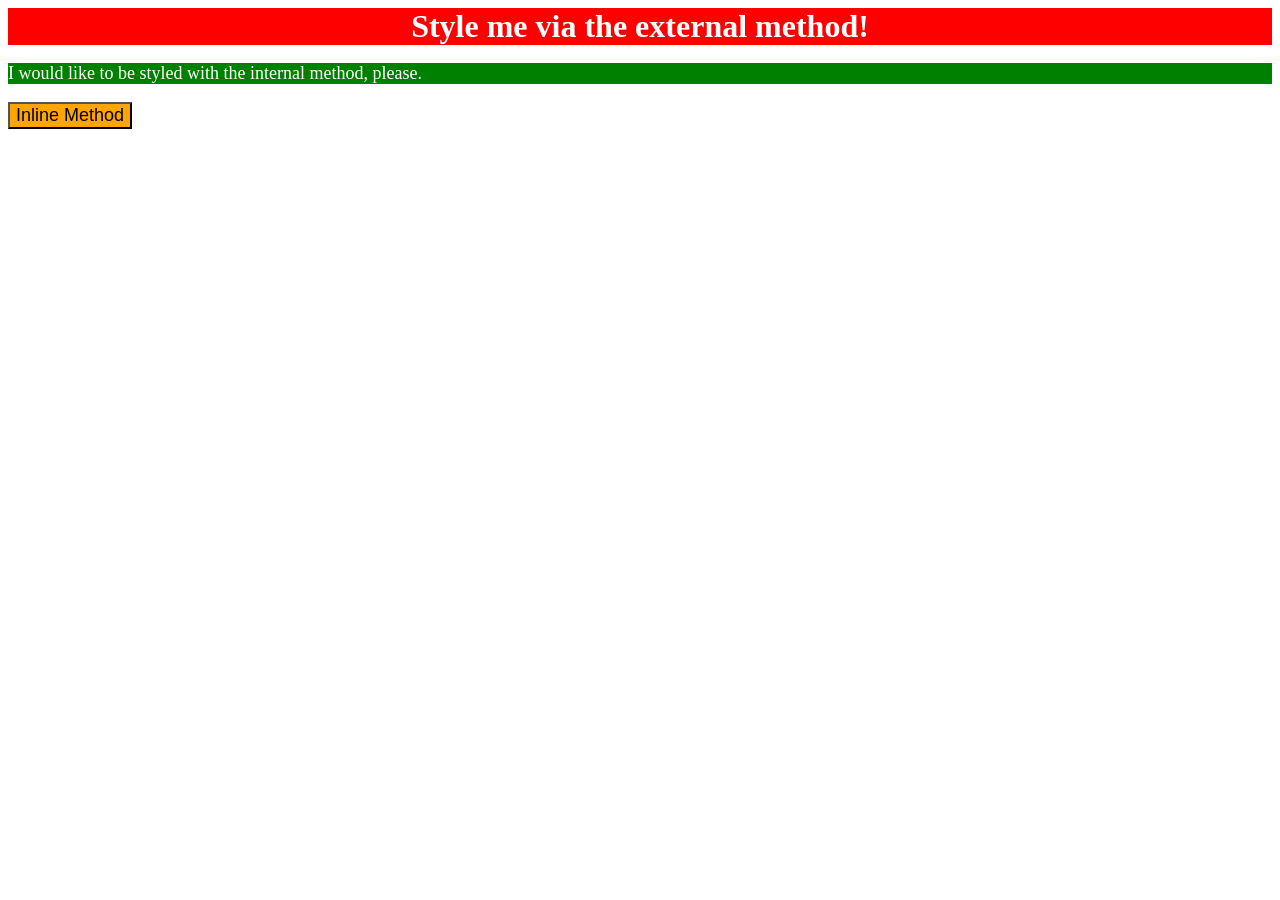
<file: foundations/intro-to-css/01-css-methods/index.html>
<!DOCTYPE html>
<html lang="en">
  <head>
    <meta charset="UTF-8">
    <meta http-equiv="X-UA-Compatible" content="IE=edge">
    <meta name="viewport" content="width=device-width, initial-scale=1.0">
    <link rel="stylesheet" href="style.css">
    <title>Methods for Adding CSS</title>
    <style>
      p {
        background-color: green;
        color: white;
        font-size: 18px;
      }
    </style>
  </head>
  <body>
    <div>Style me via the external method!</div>
    <p>I would like to be styled with the internal method, please.</p>
    <button style="background-color:orange; font-size:18px">Inline Method</button>
  </body>
</html>
</file>
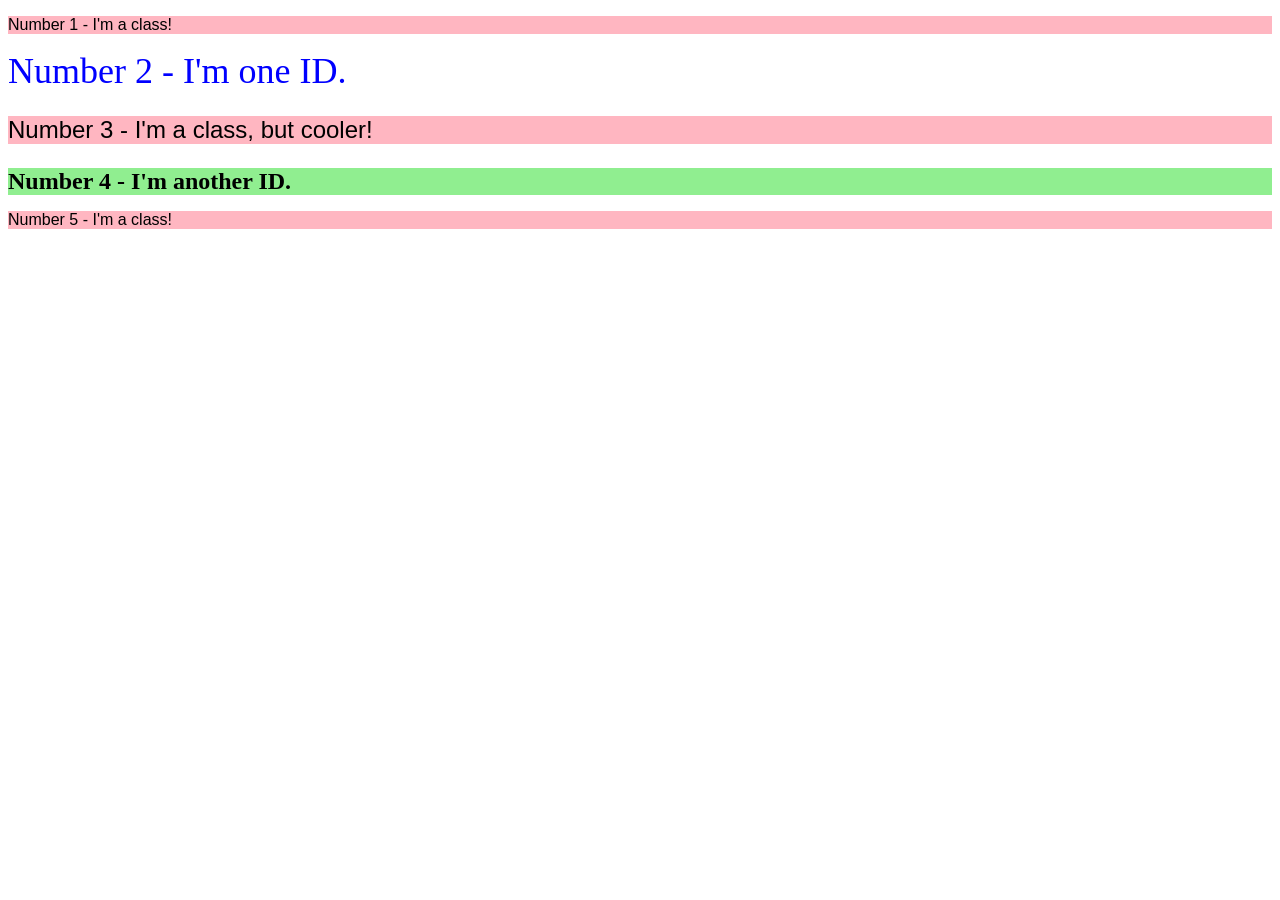
<file: foundations/intro-to-css/02-class-id-selectors/index.html>
<!DOCTYPE html>
<html lang="en">
  <head>
    <meta charset="UTF-8">
    <meta http-equiv="X-UA-Compatible" content="IE=edge">
    <meta name="viewport" content="width=device-width, initial-scale=1.0">
    <title>Class and ID Selectors</title>
    <link rel="stylesheet" href="style.css">
  </head>
  <body>
    <p class="oddnumber">Number 1 - I'm a class!</p>
    <div id="second">Number 2 - I'm one ID.</div>
    <p class="oddnumber" id="third">Number 3 - I'm a class, but cooler!</p>
    <div id="fourth">Number 4 - I'm another ID.</div>
    <p class="oddnumber">Number 5 - I'm a class!</p>
  </body>
</html>
</file>
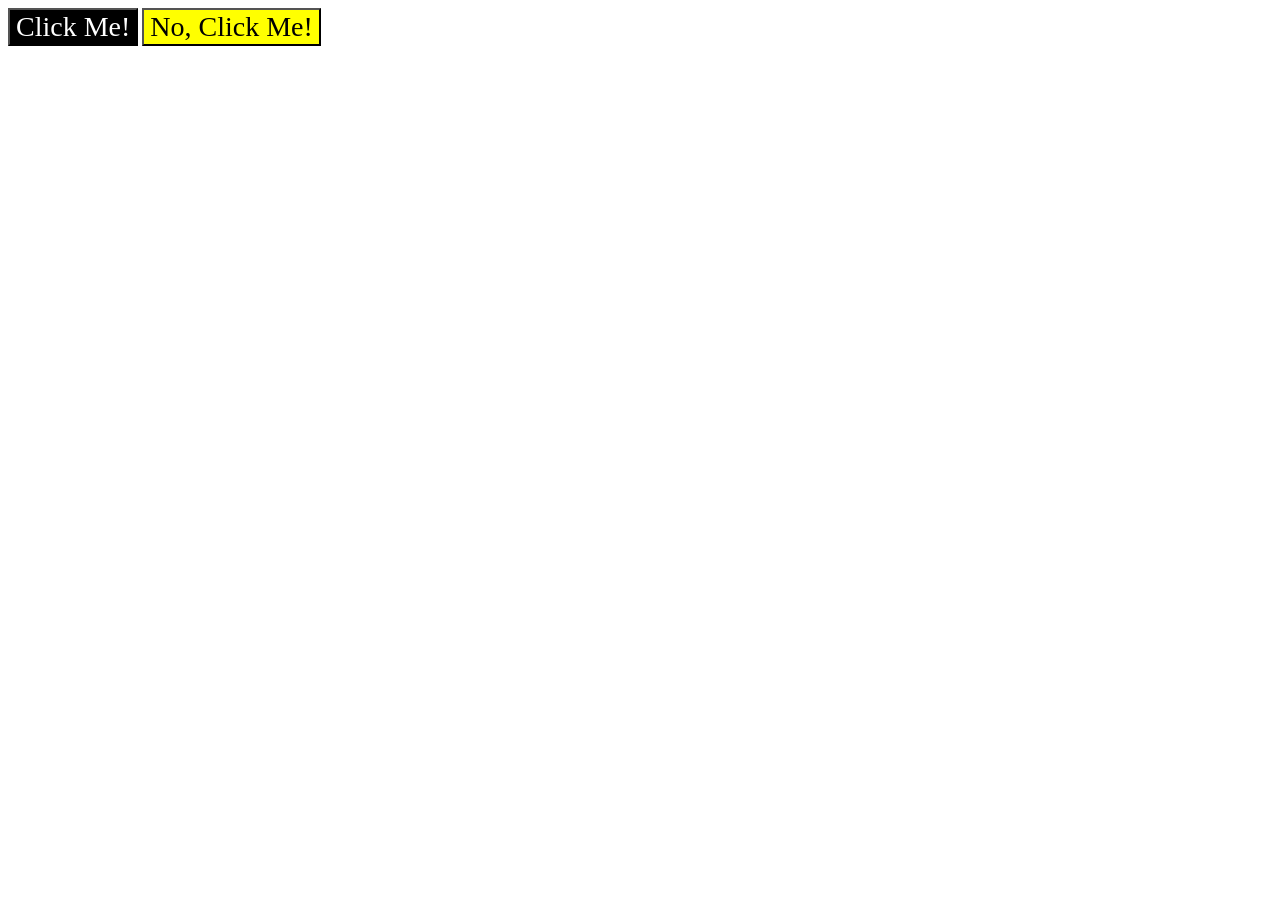
<file: foundations/intro-to-css/03-grouping-selectors/index.html>
<!DOCTYPE html>
<html lang="en">
  <head>
    <meta charset="UTF-8">
    <meta http-equiv="X-UA-Compatible" content="IE=edge">
    <meta name="viewport" content="width=device-width, initial-scale=1.0">
    <title>Grouping Selectors</title>
    <link rel="stylesheet" href="style.css">
  </head>
  <body>
    <button class="one both">Click Me!</button>
    <button class="two both">No, Click Me!</button>
  </body>
</html>
</file>
<file: foundations/intro-to-css/01-css-methods/style.css>
div {
    background-color:red; 
    color:white; 
    font-size: 32px;
    font-weight: bold;
    text-align: center;
}
</file>
<file: foundations/intro-to-css/02-class-id-selectors/style.css>
/* Add CSS Styling */

.oddnumber {
    font-family: Verdana, Geneva, Tahoma, sans-serif;
    background-color:  #FFB6C1
}

#second {
    color: #0000ff;
    font-size: 36px;
}

#third {
    font-size: 24px;
}

#fourth {
    background-color: #90ee90;
    font-size: 24px;
    font-weight: 700;
}
</file>
<file: foundations/intro-to-css/03-grouping-selectors/style.css>
/* Add CSS Styling */

.one {
    background-color: black;
    color: white;
}

.two {
    background-color: yellow;
}

.both {
    font-size: 28px;
    font-family: 'Times New Roman', Helvetica, sans-serif;
}
</file>
